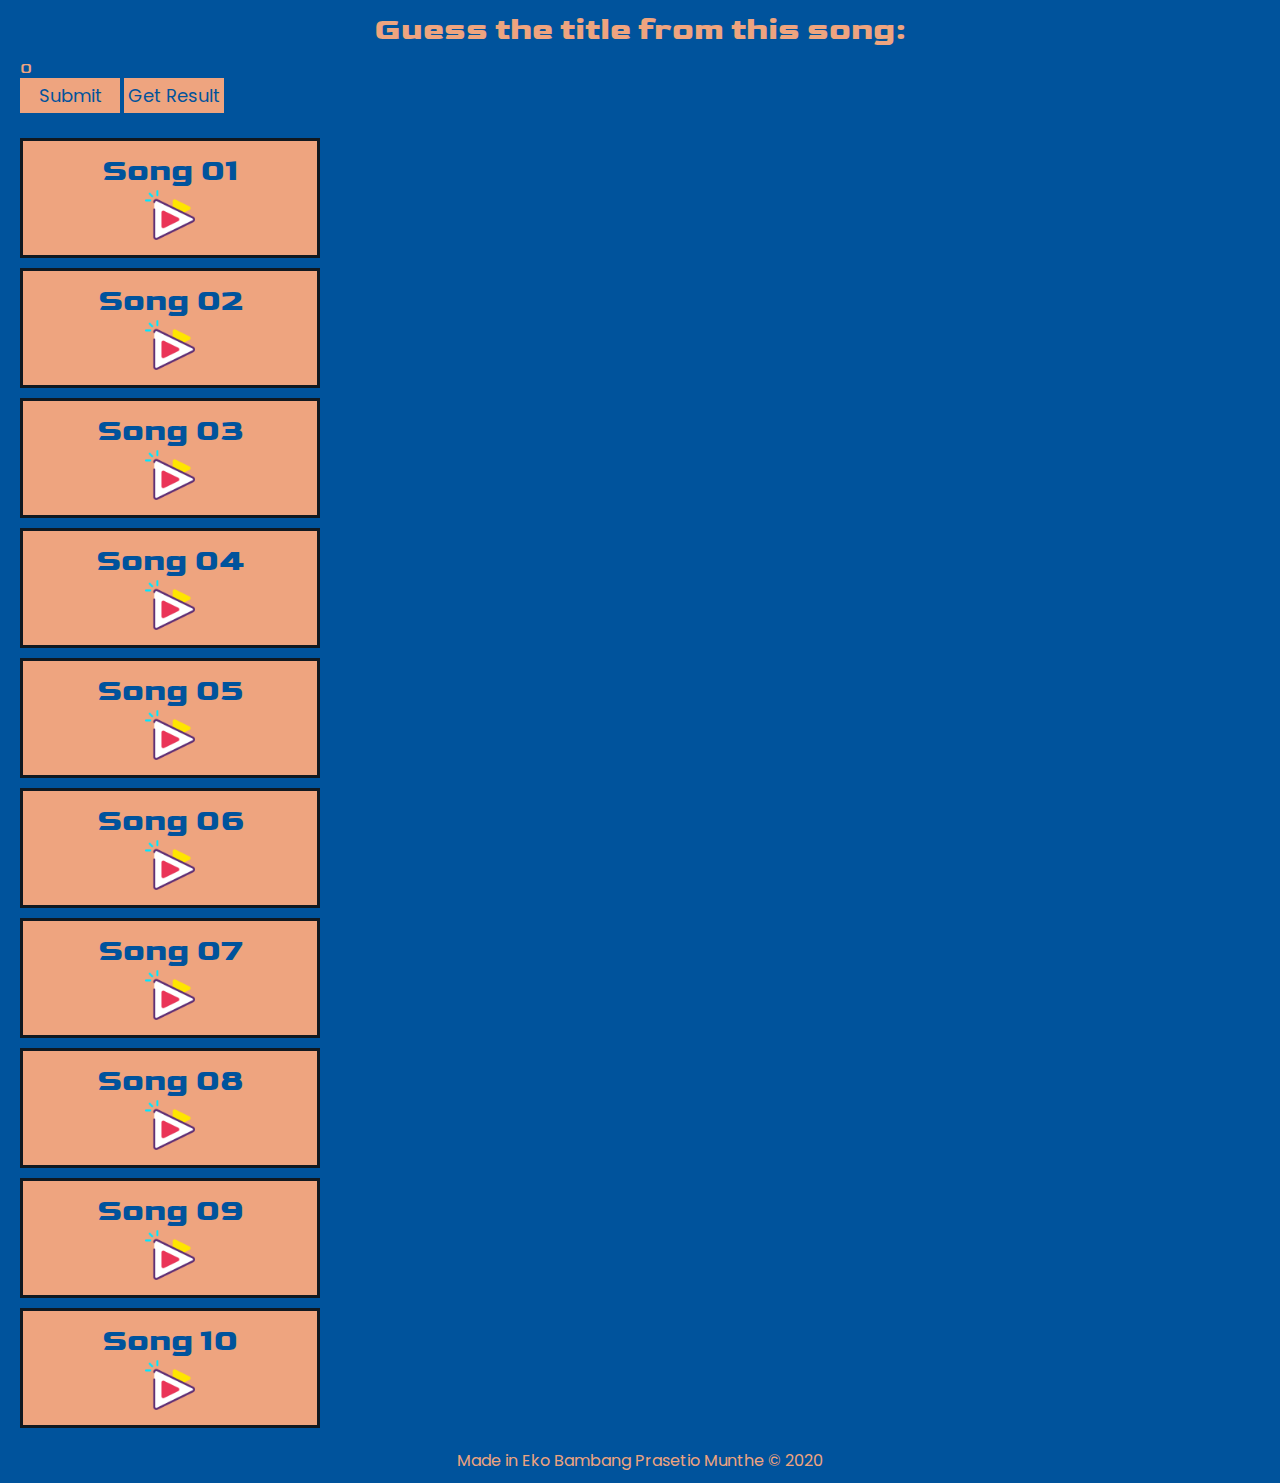
<file: quiz.html>
<!DOCTYPE html>
<html lang="en">
<head>
    <meta charset="UTF-8">
    <meta name="viewport" content="width=device-width, initial-scale=1.0">
    <link rel="stylesheet" href="./css/quiz.css">
    <link rel="preconnect" href="https://fonts.gstatic.com">
<link href="https://fonts.googleapis.com/css2?family=Goldman:wght@700&family=Poppins:wght@300&display=swap" rel="stylesheet">
    <title>Find the Title!</title>
</head>
<body>
    <header>
        <div class="title">
            <h1>Guess the title from this song:</h1>
        </div>
    </header>

    <main>
        <div id="timer">0</div>
        <div id="results"></div>
        <button id="submit">Submit</button>
        <button id='result'>Get Result</button>
        <div class="container">
            <div id="cardSong"></div>
            <div id="quiz"></div>
        </div>
    </main>

    <footer>
        <div class="made">
            Made in Eko Bambang Prasetio Munthe &#169 2020
        </div>
    </footer>
</body>
<script src="./js/audio.js" type="text/javascript"></script>
</html>
</file>
<file: css/quiz.css>
* {
    margin: 0;
    padding: 0;
}

body{
    background-color: #00539CFF;
    color: #EEA47FFF;
    font-family: 'Poppins', sans-serif;
}

.title {
    text-align: center;
    margin-top: 10px;
    margin-bottom: 10px;
    color:#EEA47FFF;
    font-family: 'Goldman', cursive;
}

#timer{
    font-family: 'Goldman', cursive;
}

.container{
    display: flex;
    flex-direction: row;
    background-color: #00539CFF;;
    margin-top: 25px;
}

#cardSong{
    width: 25%;
    text-align: center;
    font-weight: 700;
}

main{
    margin-left: 20px;
    margin-right: 20px;
    padding: 0 auto;
}

.songList{
    border: 3px solid #101820FF;
    margin-bottom: 10px;
    margin-right: 10px;
    left: 50%;
    right: 50%;
    background-color: #EEA47FFF;
    color: #00539CFF;
    padding: 10px;
    font-family: 'Goldman', cursive;
}

.quiz{
    font-size: xx-large;
}

.playButton{
    width: 50px;
    height: 50px;
    border: none;
    cursor: pointer;
    outline: none;
    background: url('../src/images/play.png') center center/cover;
}

#quiz{
    width: 75%;
}

#submit{
    background-color: #EEA47FFF;
    color: #00539CFF;
    box-shadow: none;
    border: none;
    width: 100px;
    height: 35px;
    font-size: large;
    text-align: center;
    font-family: 'Poppins', sans-serif;

}

#result{
    background-color: #EEA47FFF;
    color: #00539CFF;
    box-shadow: none;
    border: none;
    width: 100px;
    height: 35px;
    font-size: large;
    font-family: 'Poppins', sans-serif;

}

.qst{
    border: 3px solid #101820FF;
    margin-bottom: 10px;
    margin-right: 10px;
    text-align: center;
    display: flex;
    justify-content: center;
    flex-direction: column;
    margin-top: 5px;
    height: 15vh;
    background-color: #EEA47FFF;
    color: #00539CFF;
}

.question{
    font-family: 'Goldman', cursive;
}

.answers{
    margin-top: 10px;
    text-align: center;
    color:#00539CFF;
    font-weight: 900;
}
.answers label{
    margin: 10px;
}

.answers label input{
    margin-right: 3px;
}

footer{
    text-align: center;
    display: flex;
    align-content: center;
    justify-content: center;
    position: relative;
    background-color: #00539CFF;
    color: #EEA47FFF;
    padding: 10px;
}
</file>
